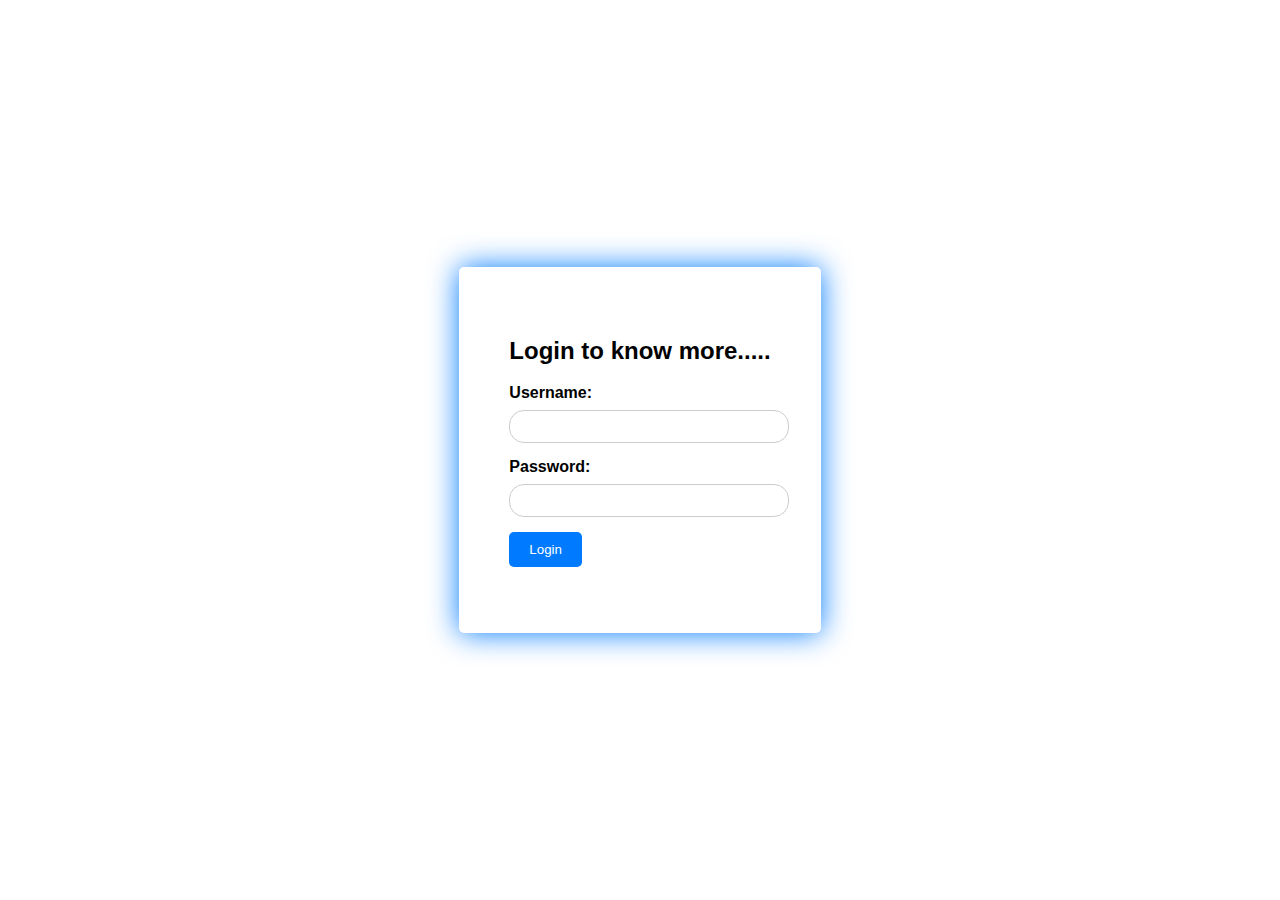
<file: login.html>
<!DOCTYPE html>
<html lang="en">
<head>
  <meta charset="UTF-8">
  <meta name="viewport" content="width=device-width, initial-scale=1.0">
  <title>Login to CSE_B</title>
  <link rel="stylesheet" href="login.css">
</head>
<body>
    <div class="login-container">
        <h2>Login to know more.....</h2>
        <form id="login-form">
          <div class="form-group">
            <label for="username">Username:</label>
            <input type="text" id="username" name="username" required>
          </div>
          <div class="form-group">
            <label for="password">Password:</label>
            <input type="password" id="password" name="password" required>
          </div>
          <button type="submit">Login</button>
        </form>
        <p id="error-message" class="error-message"></p>
      </div>
  <script src="login.js"></script>
</body>
</html>
</file>
<file: login.css>
body {
    font-family: Arial, sans-serif;
    margin: 0;
    padding: 0;
    display: flex;
    justify-content: center;
    align-items: center;
    height: 100vh;
    background-color: #ffffff;
  }
  
  .login-container {
    background-color: #ffffff;
    padding: 50px;
    border-radius: 5px;
    box-shadow: 0 0 30px #007bff;
  }
  
  .form-group {
    margin-bottom: 15px;
  }
  
  label {
    display: block;
    font-weight: bold;
    margin-bottom: 8px;
  }
  
  input[type="text"],
  input[type="password"] {
    width: 100%;
    padding: 8px;
    border-radius: 15px;
    border: 1px solid #ccc;
  }
  
  button {
    background-color: #007bff;
    color: #fff;
    padding: 10px 20px;
    border: none;
    border-radius: 5px;
    cursor: pointer;
  }
  
  button:hover {
    background-color: #0056b3;
  }
  
  .error-message {
    color: red;
    margin-top: 10px;
  }
  
  .button {
    border-radius: 15px;
    background-color: #009cf6;
    border: none;
    color: #FFFFFF;
    text-align: center;
    font-size: 20px;
    padding: 10px;
    width: 150px;
    transition: all 0.5s;
    cursor: pointer;
    margin: 1px;
  }
  
  .button span {
    cursor: pointer;
    display: inline-block;
    position: relative;
    transition: 0.5s;
  }
  
  .button span:after {
    content: '\00bb';
    position: absolute;
    opacity: 0;
    top: 0;
    right: -20px;
    transition: 0.5s;
  }
  
  .button:hover span {
    padding-right: 25px;
  }
  
  .button:hover span:after {
    opacity: 1;
    right: 0;
  }

  .button:after {
    content: "";
    background: #f1f1f1;
    display: block;
    position: absolute;
    padding-top: 300%;
    padding-left: 350%;
    margin-left: -20px !important;
    margin-top: -120%;
    opacity: 0;
    transition: all 0.8s
  }
  
  .button:active:after {
    padding: 0;
    margin: 0;
    opacity: 1;
    transition: 0s
  }
</file>
